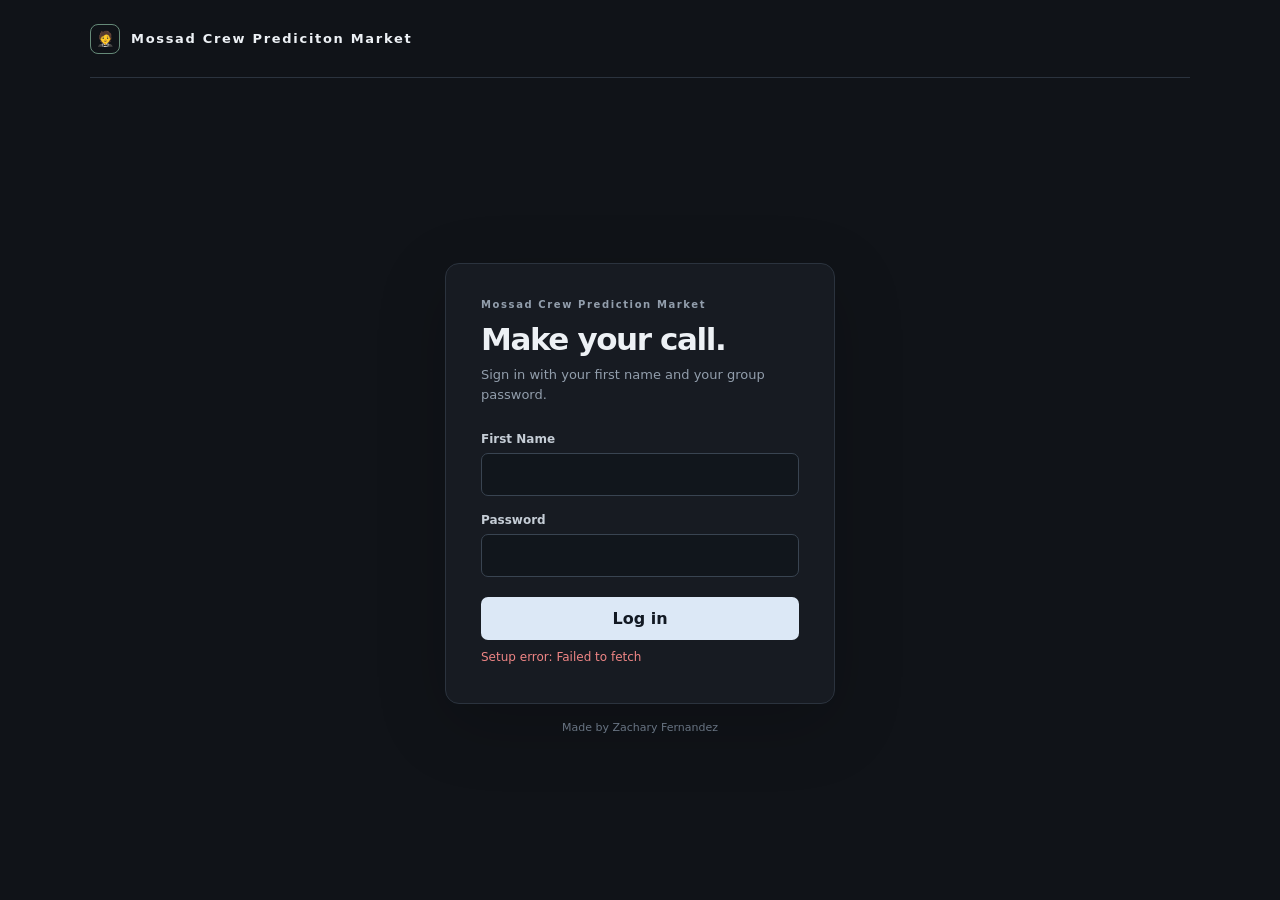
<file: index.html>
<!doctype html>
<html lang="en">
<head>
  <meta charset="utf-8">
  <meta name="viewport" content="width=device-width, initial-scale=1">
  <meta name="theme-color" content="#101318">
  <title>Mossad Crew Prediciton Market</title>
  <link rel="stylesheet" href="./styles.css">
  <script src="./config.js"></script>
  <script defer src="./app.js"></script>
</head>
<body>
  <div class="page-shell">
    <header class="site-header">
      <a class="brand" href="./" aria-label="Mossad Crew Prediciton Market">
        <span class="brand-mark">🤵</span>
        <span>Mossad Crew Prediciton Market</span>
      </a>
      <div id="session-area" class="session-area" hidden>
        <div id="current-user" class="current-user"></div>
        <a class="button create-poll-link" href="./create.html" aria-label="Create a new poll"><span class="create-poll-link-icon" aria-hidden="true">＋</span><span>Create poll</span><span class="create-poll-link-arrow" aria-hidden="true">→</span></a>
        <button id="logout-button" class="button button-quiet button-small" type="button">Log out</button>
      </div>
    </header>

    <main>
      <section id="login-view" class="login-layout">
        <div class="login-panel">
          <div class="eyebrow">Mossad Crew Prediction Market</div>
          <h1>Make your call.</h1>
          <p class="muted login-copy">Sign in with your first name and your group password.</p>
          <form id="login-form" autocomplete="on">
            <label for="username-input">First Name</label>
            <input id="username-input" name="username" type="text" autocomplete="username" autocapitalize="none" spellcheck="false" required maxlength="24">
            <label for="password-input">Password</label>
            <input id="password-input" name="password" type="password" autocomplete="current-password" required>
            <button id="login-button" class="button button-primary login-submit" type="submit">Log in</button>
            <p id="login-message" class="form-message" role="alert"></p>
          </form>
        </div>
        <p class="login-footnote">Made by Zachary Fernandez</p>
      </section>

      <section id="app-view" hidden>
        <section class="leaderboard-section panel">
          <div class="section-heading leaderboard-heading">
            <div>
              <div class="eyebrow">THE STANDINGS</div>
              <h1>Leaderboard</h1>
            </div>
            <div class="leaderboard-meta">
              <span id="player-count">0 players</span>
              <span class="meta-dot">·</span>
              <span id="resolved-count">0 resolved polls</span>
            </div>
          </div>
          <div class="table-wrap">
            <table class="leaderboard-table">
              <thead>
                <tr>
                  <th class="rank-heading">#</th>
                  <th>Player</th>
                  <th class="numeric">Wins</th>
                  <th class="numeric">Losses</th>
                  <th class="numeric">Accuracy</th>
                </tr>
              </thead>
              <tbody id="leaderboard-body">
                <tr><td colspan="5" class="empty-cell">Loading leaderboard…</td></tr>
              </tbody>
            </table>
          </div>
        </section>

        <details id="open-polls-section" class="poll-section" open>
          <summary class="section-summary">
            <span class="summary-title">Open Polls <span id="open-poll-count" class="count-pill">0</span></span>
            <span class="summary-chevron" aria-hidden="true">⌄</span>
          </summary>
          <div id="open-polls" class="poll-grid"></div>
        </details>

        <details id="closed-polls-section" class="poll-section">
          <summary class="section-summary">
            <span class="summary-title">Closed Polls <span id="closed-poll-count" class="count-pill">0</span></span>
            <span class="summary-chevron" aria-hidden="true">⌄</span>
          </summary>
          <div class="closed-toolbar">
            <label class="control-label" for="closed-filter">Show
              <select id="closed-filter">
                <option value="all">All</option>
                <option value="unresolved">Unresolved</option>
                <option value="resolved">Resolved</option>
              </select>
            </label>
            <label class="control-label" for="closed-sort">Sort by
              <select id="closed-sort">
                <option value="closing-newest">Date closed (newest)</option>
                <option value="closing-oldest">Date closed (oldest)</option>
                <option value="resolved-newest">Date resolved (newest)</option>
                <option value="resolved-oldest">Date resolved (oldest)</option>
              </select>
            </label>
          </div>
          <div id="closed-polls" class="poll-grid"></div>
        </details>

        <div class="page-footer">
          <span>Mossad Crew Prediciton Market</span>
          <span id="last-updated">Updating…</span>
          <button id="refresh-button" class="text-button" type="button">Refresh</button>
        </div>
      </section>
    </main>
  </div>

  <div id="spec-modal" class="modal-backdrop" hidden>
    <section class="modal-card" role="dialog" aria-modal="true" aria-labelledby="modal-title">
      <div class="modal-heading">
        <h2 id="modal-title">Additional specifications</h2>
        <button id="modal-close" class="icon-button" type="button" aria-label="Close specifications">×</button>
      </div>
      <div id="modal-content" class="modal-content"></div>
    </section>
  </div>

  <div id="toast-region" class="toast-region" aria-live="polite" aria-atomic="true"></div>
</body>
</html>
</file>
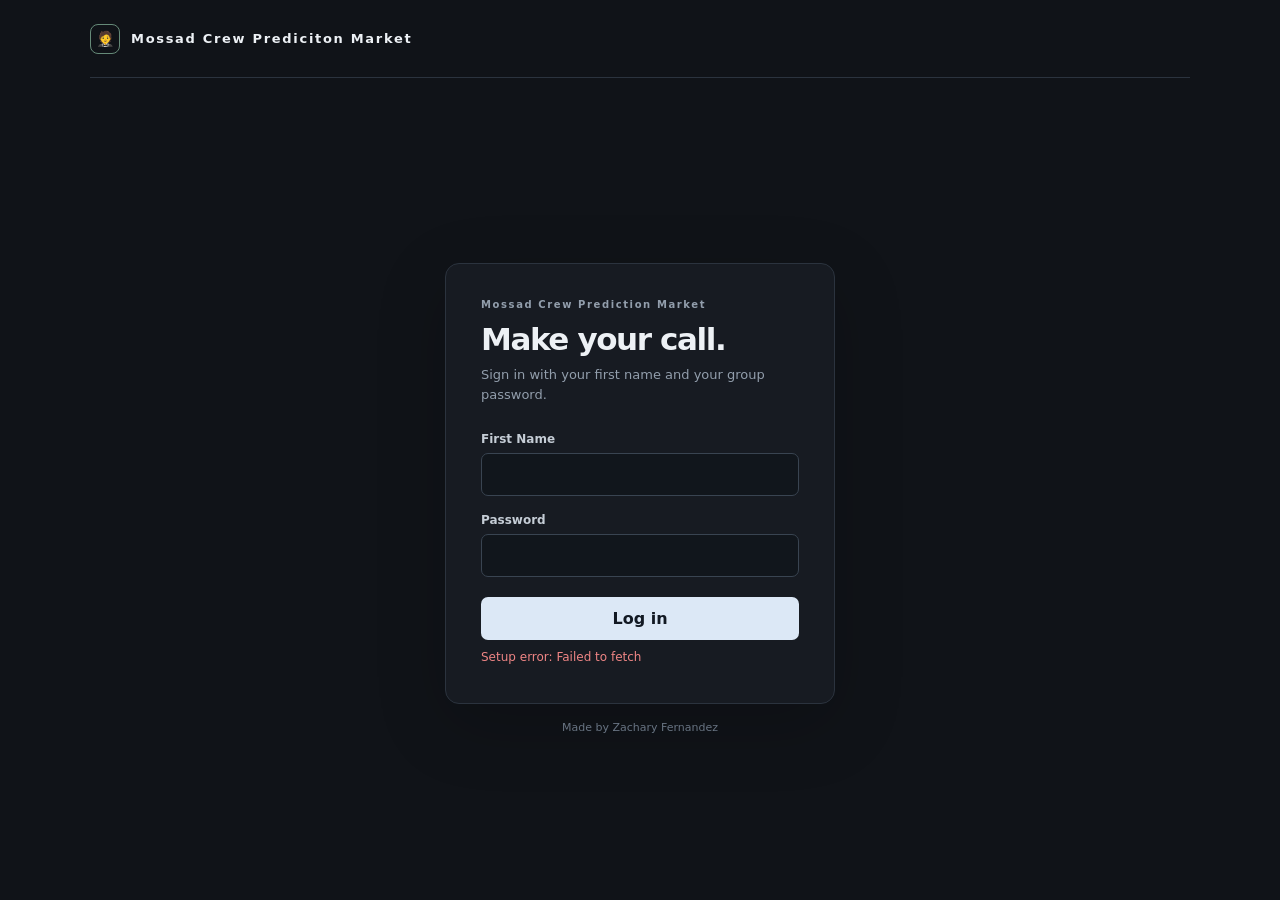
<file: create.html>
<!doctype html>
<html lang="en">
<head>
  <meta charset="utf-8">
  <meta name="viewport" content="width=device-width, initial-scale=1">
  <meta name="theme-color" content="#101318">
  <title>Create a Poll · The Exchange</title>
  <link rel="stylesheet" href="./styles.css">
  <script src="./config.js"></script>
  <script defer src="./create-poll.js"></script>
</head>
<body class="create-page">
  <div class="page-shell">
    <header class="site-header create-site-header">
      <a class="brand" href="./index.html" aria-label="The Exchange home">
        <span class="brand-mark">🤵</span>
        <span>Mossad Crew Prediction Market</span>
      </a>
      <div class="create-header-right">
        <div id="create-current-user" class="current-user"></div>
        <a class="button button-quiet button-small back-link" href="./index.html"><span aria-hidden="true">←</span><span>Back to polls</span></a>
      </div>
    </header>

    <main class="create-layout">
      <div class="create-page-heading">
        <div class="create-heading-copy">
          <div class="eyebrow">( ͡~ ͜ʖ ͡°)</div>
          <h1>Create a poll</h1>
          <p class="muted">Set the question, choose the outcomes, and decide when voting closes.</p>
        </div>
        <div class="create-heading-mark" aria-hidden="true"><span>＋</span></div>
      </div>

      <form id="create-poll-form" class="create-form">
        <section class="panel create-form-section question-section" aria-labelledby="question-section-title">
          <div class="form-section-heading">
            <span class="form-section-number">01</span>
            <div>
              <h2 id="question-section-title">The question</h2>
              <p>What are you asking the group to predict?</p>
            </div>
          </div>
          <div class="form-field">
            <label for="poll-question">Poll question <span class="required-mark">*</span></label>
            <input id="poll-question" name="question" type="text" maxlength="180" placeholder="e.g. Peter gets drunk this Saturday" required>
            <span class="field-hint">Keep it specific enough that the result is unambiguous.</span>
          </div>
        </section>

        <section class="panel create-form-section" aria-labelledby="timing-section-title">
          <div class="form-section-heading">
            <span class="form-section-number">02</span>
            <div>
              <h2 id="timing-section-title">Timing & context</h2>
              <p>Set the voting deadline and add any useful context.</p>
            </div>
          </div>
          <div class="form-field">
            <label for="poll-closing-date">Voting closes <span class="required-mark">*</span></label>
            <input id="poll-closing-date" name="closingDate" type="datetime-local" required>
            <span class="field-hint">Uses your device's local time zone.</span>
          </div>
          <div class="form-grid-two">
            <div class="form-field">
              <label for="poll-description">Description <span class="optional-mark">OPTIONAL</span></label>
              <textarea id="poll-description" name="description" rows="3" maxlength="500" placeholder="Add context for the group..."></textarea>
              <span class="field-hint">A short explanation shown on the poll tile.</span>
            </div>
            <div class="form-field">
              <label for="poll-specifications">Additional specifications <span class="optional-mark">OPTIONAL</span></label>
              <textarea id="poll-specifications" name="specifications" rows="3" maxlength="2000" placeholder="Clarify exactly what counts..."></textarea>
              <span class="field-hint">Shown behind a separate button on the poll.</span>
            </div>
          </div>
        </section>

        <section class="panel create-form-section" aria-labelledby="options-section-title">
          <div class="form-section-heading form-section-heading-spread">
            <div class="form-section-title-group">
              <span class="form-section-number">03</span>
              <div>
                <h2 id="options-section-title">Answer options <span class="required-mark">*</span></h2>
                <p>Add every possible outcome for this poll.</p>
              </div>
            </div>
            <span class="section-limit">2–12 options</span>
          </div>
          <fieldset class="form-field form-fieldset">
            <legend class="visually-hidden">Answer options</legend>
            <div id="poll-options-list" class="poll-options-editor">
              <div class="poll-option-row">
                <span class="option-index">01</span>
                <input class="poll-option-input" type="text" maxlength="100" placeholder="First option" aria-label="Option 1" required>
                <button class="remove-option-button" type="button" aria-label="Remove option" disabled>×</button>
              </div>
              <div class="poll-option-row">
                <span class="option-index">02</span>
                <input class="poll-option-input" type="text" maxlength="100" placeholder="Second option" aria-label="Option 2" required>
                <button class="remove-option-button" type="button" aria-label="Remove option" disabled>×</button>
              </div>
            </div>
            <button id="add-option-button" class="add-option-button" type="button"><span aria-hidden="true">＋</span> Add another option</button>
          </fieldset>
        </section>

        <section class="panel create-form-section" aria-labelledby="excluded-section-title">
          <div class="form-section-heading form-section-heading-spread">
            <div class="form-section-title-group">
              <span class="form-section-number">04</span>
              <div>
                <h2 id="excluded-section-title">Excluded participants</h2>
                <p>Excluded players cannot vote and aren't included in scoring.<br><b>Only exclude players that have a direct control over the result.</b></p>
              </div>
            </div>
            <span class="section-limit">Optional</span>
          </div>
          <fieldset class="form-field form-fieldset">
            <legend class="visually-hidden">Choose excluded participants</legend>
            <div id="excluded-users-list" class="excluded-users-list">
              <span class="field-hint">Loading players…</span>
            </div>
          </fieldset>
        </section>

        <div class="create-submit-area">
          <p class="field-hint"><span class="required-mark">*</span> Required fields. Polls cannot be edited after creation from this page.</p>
          <button id="create-poll-submit" class="button button-primary create-submit" type="submit">
            <span class="submit-button-icon" aria-hidden="true">＋</span>
            <span>Create poll</span>
            <span class="submit-button-arrow" aria-hidden="true">→</span>
          </button>
          <p id="create-poll-message" class="create-message" role="status" aria-live="polite"></p>
        </div>
      </form>

      <div class="create-footer">
        <a class="text-button" href="./index.html">← Back to all polls</a>
        <span>Mossad Crew Prediction Market</span>
      </div>
    </main>
  </div>
</body>
</html>
</file>
<file: styles.css>
:root {
  color-scheme: dark;
  --bg: #101318;
  --panel: #171b22;
  --panel-raised: #1d232c;
  --panel-soft: #202732;
  --border: #2b333e;
  --border-light: #394451;
  --text: #edf1f5;
  --muted: #929eac;
  --faint: #687482;
  --green: #70d69a;
  --green-bg: rgba(53, 145, 91, .13);
  --red: #ef8585;
  --red-bg: rgba(165, 62, 62, .11);
  --accent: #a8c7ff;
  font-family: Inter, ui-sans-serif, system-ui, -apple-system, BlinkMacSystemFont, "Segoe UI", sans-serif;
}

* { box-sizing: border-box; }
[hidden] { display: none !important; }
body { margin: 0; min-width: 320px; background: var(--bg); color: var(--text); }
button, input, select, textarea { font: inherit; }
button { cursor: pointer; }
button:disabled { cursor: not-allowed; }
.page-shell { width: min(1100px, calc(100% - 40px)); margin: 0 auto; }
.site-header { height: 78px; display: flex; align-items: center; justify-content: space-between; border-bottom: 1px solid var(--border); }
.brand { display: inline-flex; align-items: center; gap: 11px; color: var(--text); text-decoration: none; font-size: 13px; font-weight: 800; letter-spacing: .13em; }
.brand-mark { width: 30px; height: 30px; display: grid; place-items: center; border: 1px solid #658a78; border-radius: 8px; color: var(--green); font-size: 15px; letter-spacing: 0; }
.session-area { display: flex; align-items: center; gap: 15px; }
.current-user { display: flex; align-items: center; gap: 9px; color: #dbe1e8; font-size: 13px; }
.login-layout { min-height: calc(100vh - 79px); display: flex; flex-direction: column; justify-content: center; align-items: center; padding: 55px 0 35px; }
.login-panel { width: min(390px, 100%); padding: 35px; border: 1px solid var(--border); border-radius: 14px; background: var(--panel); box-shadow: 0 20px 70px rgba(0,0,0,.18); }
.eyebrow { color: var(--muted); font-size: 10px; font-weight: 750; letter-spacing: .16em; }
h1, h2, p { margin-top: 0; }
.login-panel h1 { margin: 11px 0 8px; font-size: 31px; letter-spacing: -.045em; }
.muted { color: var(--muted); }
.login-copy { margin-bottom: 27px; font-size: 13px; line-height: 1.55; }
#login-form { display: flex; flex-direction: column; }
#login-form label { margin: 0 0 7px; color: #c5cdd6; font-size: 12px; font-weight: 650; }
#login-form input { height: 43px; margin-bottom: 17px; padding: 0 12px; border: 1px solid var(--border-light); border-radius: 7px; outline: none; background: #11161c; color: var(--text); }
#login-form input:focus { border-color: #7e9cbd; box-shadow: 0 0 0 3px rgba(126,156,189,.12); }
.button { border: 1px solid transparent; border-radius: 7px; font-weight: 700; transition: background .15s ease, border-color .15s ease, transform .15s ease; }
.button:active:not(:disabled) { transform: translateY(1px); }
.button-primary { min-height: 43px; background: #dce8f6; color: #121923; }
.button-primary:hover:not(:disabled) { background: #fff; }
.button-quiet { background: transparent; border-color: var(--border-light); color: #cbd4df; }
.button-quiet:hover { background: var(--panel-raised); }
.button-small { padding: 7px 11px; font-size: 11px; }
.login-submit { margin-top: 3px; }
.form-message { min-height: 18px; margin: 10px 0 0; color: var(--red); font-size: 12px; }
.login-footnote { margin: 17px 0 0; color: var(--faint); font-size: 11px; }

#app-view { padding: 29px 0 50px; }
.panel { border: 1px solid var(--border); border-radius: 11px; background: var(--panel); }
.leaderboard-section { padding: 22px 24px 14px; }
.section-heading { display: flex; align-items: end; justify-content: space-between; gap: 15px; }
.leaderboard-heading { margin-bottom: 17px; }
.leaderboard-heading h1 { margin: 5px 0 0; font-size: 23px; letter-spacing: -.035em; }
.leaderboard-meta { display: flex; gap: 8px; align-items: center; padding-bottom: 3px; color: var(--muted); font-size: 11px; }
.meta-dot { color: var(--faint); }
.table-wrap { overflow-x: auto; }
.leaderboard-table { width: 100%; border-collapse: collapse; text-align: left; }
.leaderboard-table th { height: 34px; border-bottom: 1px solid var(--border); color: var(--faint); font-size: 10px; font-weight: 700; letter-spacing: .08em; text-transform: uppercase; }
.leaderboard-table td { height: 48px; border-bottom: 1px solid rgba(43,51,62,.7); color: #dce2e9; font-size: 12px; }
.leaderboard-table tbody tr:last-child td { border-bottom: 0; }
.leaderboard-table .numeric { text-align: right; }
.leaderboard-table td.numeric { padding-right: 8px; font-variant-numeric: tabular-nums; }
.leaderboard-table th.numeric { text-align: right; padding-right: 8px; }
.rank-heading, .rank-number { width: 40px; color: var(--faint) !important; }
.rank-number { display: inline-grid; width: 23px; height: 23px; place-items: center; border-radius: 6px; background: var(--panel-raised); font-size: 11px; }
.rank-first { background: rgba(112,214,154,.13); color: var(--green) !important; }
.player-cell { display: inline-flex; align-items: center; gap: 9px; }
.current-player td { color: #fff; }
.current-player td:nth-child(2) { font-weight: 700; }
.stat-positive { color: var(--green) !important; }
.stat-negative { color: var(--red) !important; }
.empty-cell { padding: 15px 0; color: var(--muted) !important; }

.poll-section { margin-top: 23px; }
.section-summary { min-height: 48px; display: flex; align-items: center; justify-content: space-between; padding: 0 2px 10px; list-style: none; cursor: pointer; user-select: none; }
.section-summary::-webkit-details-marker { display: none; }
.summary-title { display: inline-flex; align-items: center; gap: 10px; font-size: 18px; font-weight: 760; letter-spacing: -.025em; }
.count-pill { min-width: 22px; padding: 3px 7px; border: 1px solid var(--border); border-radius: 20px; color: var(--muted); font-size: 10px; font-weight: 650; text-align: center; }
.summary-chevron { color: var(--muted); font-size: 20px; transform: rotate(0); transition: transform .15s ease; }
.poll-section:not([open]) .summary-chevron { transform: rotate(-90deg); }
.poll-grid { display: grid; grid-template-columns: repeat(2, minmax(0, 1fr)); gap: 13px; }
.poll-card { min-width: 0; padding: 18px; border: 1px solid var(--border); border-radius: 10px; background: var(--panel); transition: border-color .15s ease; }
.poll-card:hover { border-color: var(--border-light); }
.poll-card.closed-card { border-color: #29333d; background: #171c23; }
.poll-card.resolved-card { border-color: rgba(83,155,111,.36); background: var(--green-bg); }
.poll-card.excluded-card { opacity: .7; }
.poll-topline { display: flex; align-items: center; justify-content: space-between; gap: 12px; margin-bottom: 10px; }
.market-status { color: var(--green); font-size: 10px; font-weight: 700; letter-spacing: .035em; white-space: nowrap; }
.market-status.closed { color: #a5aeb9; }
.market-status.resolved { color: var(--green); }
.poll-date { color: var(--muted); font-size: 10px; text-align: right; }
.poll-excluded-players { display: flex; align-items: center; gap: 8px; margin: -1px 0 11px; min-height: 22px; }
.poll-excluded-label { color: var(--muted); font-size: 9px; font-weight: 750; letter-spacing: .09em; }
.excluded-avatar-stack { display: inline-flex; align-items: center; padding-left: 2px; }
.excluded-avatar-stack .avatar { width: 22px; height: 22px; flex-basis: 22px; margin-left: -5px; border: 2px solid var(--panel); font-size: 8px; }
.closed-card .excluded-avatar-stack .avatar { border-color: #171c23; }
.resolved-card .excluded-avatar-stack .avatar { border-color: #1a2b22; }
.poll-question { margin: 0 0 8px; font-size: 16px; font-weight: 730; line-height: 1.35; letter-spacing: -.025em; }
.poll-description { margin: 0 0 12px; color: #aeb8c4; font-size: 12px; line-height: 1.5; }
.poll-spec-row { margin: 0 0 12px; }
.spec-button { padding: 0; border: 0; background: none; color: var(--accent); font-size: 11px; font-weight: 650; }
.spec-button:hover { text-decoration: underline; }
.options-list { display: flex; flex-direction: column; gap: 7px; }
.option-button { width: 100%; min-height: 48px; position: relative; overflow: hidden; padding: 9px 10px 8px; border: 1px solid var(--border-light); border-radius: 7px; background: #1c232c; color: var(--text); text-align: left; }
.option-button:not(:disabled):hover { border-color: #7892ad; background: #222d39; }
.option-button:disabled { opacity: .8; }
.option-button.is-mine { border-color: #91aed1; background: rgba(116,153,195,.12); }
.option-button.is-correct { border-color: rgba(112,214,154,.62); background: rgba(112,214,154,.12); }
.closed-card .option-button { background: rgba(20,25,32,.55); border-color: #303944; color: #b3bdc8; }
.resolved-card .option-button.is-correct { background: rgba(112,214,154,.13); border-color: rgba(112,214,154,.65); color: #e5ffef; }
.option-main { position: relative; z-index: 2; display: flex; align-items: center; justify-content: space-between; gap: 12px; }
.option-name { display: inline-flex; min-width: 0; align-items: center; gap: 8px; font-size: 12px; font-weight: 650; }
.option-name-text { overflow-wrap: anywhere; }
.option-check { width: 15px; height: 15px; display: inline-grid; flex: 0 0 15px; place-items: center; border: 1px solid #596574; border-radius: 50%; color: transparent; font-size: 10px; }
.is-mine .option-check { border-color: #a8c7ff; background: #a8c7ff; color: #142033; }
.is-correct .option-check { border-color: var(--green); background: var(--green); color: #10251a; }
.option-aside { display: inline-flex; align-items: center; gap: 9px; flex-shrink: 0; }
.option-percent { min-width: 31px; color: #b8c2ce; font-size: 11px; font-variant-numeric: tabular-nums; text-align: right; }
.option-bar { height: 3px; position: absolute; right: 0; bottom: 0; left: 0; background: rgba(125,143,164,.1); }
.option-bar-fill { height: 100%; display: block; border-radius: 0 3px 3px 0; background: #7899bd; transition: width .25s ease; }
.is-correct .option-bar-fill { background: var(--green); }
.avatar-stack { display: inline-flex; align-items: center; padding-left: 2px; }
.avatar-stack .avatar { margin-left: -5px; border: 2px solid #1c232c; }
.closed-card .avatar-stack .avatar { border-color: #171c23; }
.resolved-card .avatar-stack .avatar { border-color: #1a2b22; }
.option-footer { display: flex; justify-content: space-between; gap: 10px; margin-top: 12px; color: var(--muted); font-size: 10px; line-height: 1.45; }
.option-footer .your-pick { color: #c9dcf3; }
.poll-excluded-note { color: #d7a8a8; }
.no-polls { grid-column: 1 / -1; padding: 22px; border: 1px dashed var(--border-light); border-radius: 9px; color: var(--muted); font-size: 12px; text-align: center; }
.closed-toolbar { display: flex; justify-content: flex-end; gap: 15px; margin: -2px 0 13px; }
.control-label { display: inline-flex; align-items: center; gap: 7px; color: var(--muted); font-size: 11px; }
.control-label select { max-width: 190px; height: 32px; padding: 0 8px; border: 1px solid var(--border); border-radius: 6px; background: var(--panel); color: #dce3eb; font-size: 11px; }
.page-footer { display: flex; justify-content: center; align-items: center; gap: 12px; margin-top: 28px; color: var(--faint); font-size: 9px; letter-spacing: .08em; }
.text-button { padding: 3px; border: 0; background: none; color: var(--muted); font-size: 10px; letter-spacing: 0; }
.text-button:hover { color: var(--text); text-decoration: underline; }

.avatar { width: 27px; height: 27px; display: inline-grid; flex: 0 0 27px; place-items: center; overflow: hidden; border: 1px solid var(--border-light); border-radius: 50%; background: #303c49; color: #e3eaf1; font-size: 10px; font-weight: 750; object-fit: cover; }
.avatar.voter-avatar { width: 23px; height: 23px; flex-basis: 23px; font-size: 9px; }
.modal-backdrop { position: fixed; z-index: 20; inset: 0; display: grid; place-items: center; padding: 20px; background: rgba(3,6,10,.72); }
.modal-card { width: min(510px, 100%); max-height: min(75vh, 600px); overflow: auto; padding: 20px; border: 1px solid var(--border-light); border-radius: 12px; background: #1a2028; box-shadow: 0 25px 90px rgba(0,0,0,.45); }
.modal-heading { display: flex; align-items: center; justify-content: space-between; gap: 15px; padding-bottom: 13px; border-bottom: 1px solid var(--border); }
.modal-heading h2 { margin: 0; font-size: 15px; }
.icon-button { width: 29px; height: 29px; border: 1px solid var(--border-light); border-radius: 6px; background: transparent; color: var(--muted); font-size: 21px; line-height: 1; }
.icon-button:hover { background: var(--panel-soft); color: var(--text); }
.modal-content { padding-top: 15px; color: #d2dae3; font-size: 13px; line-height: 1.65; white-space: pre-wrap; overflow-wrap: anywhere; }
.toast-region { position: fixed; z-index: 30; right: 18px; bottom: 18px; display: flex; flex-direction: column; align-items: flex-end; gap: 8px; }
.toast { max-width: min(380px, calc(100vw - 36px)); padding: 11px 14px; border: 1px solid var(--border-light); border-radius: 8px; background: #202832; color: var(--text); box-shadow: 0 10px 35px rgba(0,0,0,.25); font-size: 12px; }
.toast.error { border-color: rgba(239,133,133,.45); color: #ffc2c2; }
.toast.success { border-color: rgba(112,214,154,.4); color: #c7f4d8; }

@media (max-width: 720px) {
  .page-shell { width: min(100% - 28px, 560px); }
  .site-header { height: 66px; }
  .login-layout { min-height: calc(100vh - 67px); }
  #app-view { padding-top: 19px; }
  .leaderboard-section { padding: 17px 15px 11px; }
  .poll-grid { grid-template-columns: 1fr; }
  .closed-toolbar { justify-content: space-between; gap: 8px; }
  .control-label { gap: 5px; }
  .control-label select { max-width: 150px; }
  .leaderboard-table th, .leaderboard-table td { font-size: 11px; }
}
@media (max-width: 420px) {
  .login-panel { padding: 25px 21px; }
  .current-user { font-size: 11px; }
  .current-user .avatar { width: 24px; height: 24px; flex-basis: 24px; }
  .leaderboard-meta { font-size: 9px; }
  .closed-toolbar { align-items: flex-start; flex-direction: column; }
  .control-label select { max-width: 220px; }
}


/* Main dashboard: primary create action */
.create-poll-link {
  min-height: 42px;
  display: inline-flex;
  align-items: center;
  justify-content: center;
  gap: 9px;
  padding: 0 13px;
  border: 1px solid rgba(112,214,154,.45);
  border-radius: 9px;
  background: linear-gradient(135deg, #8be4ae 0%, #65ce93 100%);
  color: #10251a;
  box-shadow: 0 5px 18px rgba(65,172,111,.16), inset 0 1px 0 rgba(255,255,255,.28);
  font-size: 12px;
  font-weight: 800;
  letter-spacing: -.01em;
  text-decoration: none;
  transition: transform .16s ease, box-shadow .16s ease, filter .16s ease;
}
.create-poll-link:hover {
  filter: brightness(1.06);
  box-shadow: 0 7px 23px rgba(65,172,111,.25), inset 0 1px 0 rgba(255,255,255,.32);
  transform: translateY(-1px);
}
.create-poll-link:active { transform: translateY(0); }
.create-poll-link-icon {
  width: 21px;
  height: 21px;
  display: inline-grid;
  place-items: center;
  border-radius: 6px;
  background: rgba(16,37,26,.11);
  font-size: 17px;
  font-weight: 500;
  line-height: 1;
}
.create-poll-link-arrow { margin-left: 2px; font-size: 15px; opacity: .7; }

/* Create-poll page */
.create-page { background: radial-gradient(ellipse at 50% -18%, rgba(78,112,145,.13), transparent 52%), var(--bg); }
.create-site-header { height: 72px; }
.create-header-right { display: flex; align-items: center; gap: 17px; }
.create-header-right .current-user { color: #cbd5df; }
.back-link { min-height: 39px; display: inline-flex; align-items: center; gap: 8px; padding: 0 12px; border-radius: 8px; font-size: 11px; text-decoration: none; }
.back-link span:first-child { font-size: 16px; line-height: 1; }
.create-layout { width: min(780px, 100%); margin: 0 auto; padding: 42px 0 58px; }
.create-page-heading { display: flex; align-items: center; justify-content: space-between; gap: 20px; margin-bottom: 25px; }
.create-heading-copy { min-width: 0; }
.create-page-heading h1 { margin: 8px 0 8px; font-size: clamp(30px, 4vw, 37px); letter-spacing: -.055em; line-height: 1.05; }
.create-page-heading p { max-width: 510px; margin: 0; font-size: 13px; line-height: 1.6; }
.create-heading-mark { width: 58px; height: 58px; flex: 0 0 58px; display: grid; place-items: center; border: 1px solid rgba(112,214,154,.22); border-radius: 17px; background: linear-gradient(145deg, rgba(112,214,154,.13), rgba(112,214,154,.035)); color: var(--green); box-shadow: inset 0 1px 0 rgba(255,255,255,.035); }
.create-heading-mark span { margin-top: -3px; font-size: 33px; font-weight: 300; }
.create-form { display: flex; flex-direction: column; gap: 14px; }
.create-form-section { min-width: 0; padding: 24px 26px 25px; border-radius: 13px; background: linear-gradient(145deg, rgba(29,35,44,.96), rgba(23,27,34,.98)); box-shadow: 0 10px 35px rgba(0,0,0,.09), inset 0 1px 0 rgba(255,255,255,.018); }
.form-section-heading { display: flex; align-items: flex-start; gap: 13px; margin-bottom: 21px; }
.form-section-heading-spread { justify-content: space-between; }
.form-section-title-group { min-width: 0; display: flex; align-items: flex-start; gap: 13px; }
.form-section-number { width: 31px; height: 31px; flex: 0 0 31px; display: grid; place-items: center; border: 1px solid var(--border-light); border-radius: 9px; background: rgba(255,255,255,.025); color: var(--green); font-size: 10px; font-weight: 800; font-variant-numeric: tabular-nums; }
.form-section-heading h2 { margin: 1px 0 5px; color: #f0f4f8; font-size: 15px; font-weight: 760; letter-spacing: -.025em; }
.form-section-heading p { margin: 0; color: var(--muted); font-size: 11px; line-height: 1.5; }
.section-limit { flex: 0 0 auto; margin-top: 4px; padding: 5px 8px; border: 1px solid var(--border); border-radius: 20px; color: var(--muted); font-size: 9px; font-weight: 700; letter-spacing: .035em; }
.form-field { min-width: 0; display: flex; flex-direction: column; gap: 8px; }
.form-field > label, .form-fieldset > legend { color: #dce3eb; font-size: 11px; font-weight: 720; letter-spacing: .01em; }
.required-mark { color: var(--green); }
.optional-mark { margin-left: 6px; color: var(--faint); font-size: 9px; font-weight: 750; letter-spacing: .09em; }
.field-hint { color: var(--muted); font-size: 10px; line-height: 1.55; }
.form-field input[type="text"], .form-field input[type="datetime-local"], .form-field textarea {
  width: 100%; min-height: 46px; padding: 11px 13px; border: 1px solid #35404d; border-radius: 8px; outline: none; background: #11171e; color: var(--text); font-size: 13px; line-height: 1.45; transition: border-color .15s ease, box-shadow .15s ease, background .15s ease;
}
.form-field input::placeholder, .form-field textarea::placeholder, .poll-option-row input::placeholder { color: #687584; }
.form-field input:focus, .form-field textarea:focus, .poll-option-row input:focus { border-color: #82b99a; background: #131b21; box-shadow: 0 0 0 3px rgba(112,214,154,.10); }
.form-field input[type="datetime-local"] { color-scheme: dark; }
.form-field textarea { min-height: 94px; resize: vertical; line-height: 1.55; }
.form-grid-two { display: grid; grid-template-columns: repeat(2, minmax(0,1fr)); gap: 16px; margin-top: 19px; }
.form-fieldset { min-width: 0; margin: 0; padding: 0; border: 0; }
.visually-hidden { position: absolute; width: 1px; height: 1px; padding: 0; margin: -1px; overflow: hidden; clip: rect(0,0,0,0); white-space: nowrap; border: 0; }
.poll-options-editor { display: flex; flex-direction: column; gap: 9px; }
.poll-option-row { display: grid; grid-template-columns: 33px minmax(0,1fr) 40px; align-items: center; gap: 10px; }
.option-index { color: #81909f; font-size: 10px; font-weight: 750; font-variant-numeric: tabular-nums; text-align: center; }
.poll-option-row input { min-width: 0; width: 100%; min-height: 44px; padding: 10px 12px; border: 1px solid #35404d; border-radius: 8px; outline: none; background: #11171e; color: var(--text); font-size: 12px; transition: border-color .15s ease, box-shadow .15s ease, background .15s ease; }
.remove-option-button { width: 40px; height: 40px; display: grid; place-items: center; border: 1px solid var(--border); border-radius: 8px; background: rgba(255,255,255,.018); color: #9ba7b4; font-size: 21px; line-height: 1; transition: border-color .15s ease, color .15s ease, background .15s ease; }
.remove-option-button:hover:not(:disabled) { border-color: rgba(239,133,133,.48); background: var(--red-bg); color: var(--red); }
.remove-option-button:disabled { opacity: .22; }
.add-option-button { min-height: 42px; display: inline-flex; align-items: center; gap: 8px; align-self: flex-start; margin-top: 9px; padding: 0 12px; border: 1px dashed #506176; border-radius: 8px; background: rgba(116,153,195,.045); color: #b8cce3; font-size: 11px; font-weight: 700; transition: border-color .15s ease, background .15s ease, color .15s ease; }
.add-option-button span { font-size: 16px; font-weight: 400; }
.add-option-button:hover:not(:disabled) { border-color: #89a8c9; background: rgba(116,153,195,.10); color: #e0edfb; }
.add-option-button:disabled { color: var(--faint); opacity: .65; }
.excluded-users-list { display: grid; grid-template-columns: repeat(3, minmax(0,1fr)); gap: 9px; }
.excluded-user-choice { min-width: 0; min-height: 54px; display: flex; align-items: center; gap: 9px; padding: 8px 10px; border: 1px solid #303a46; border-radius: 9px; background: rgba(15,21,28,.55); color: #d1dae4; font-size: 11px; font-weight: 650; cursor: pointer; transition: border-color .15s ease, background .15s ease, transform .15s ease; }
.excluded-user-choice:hover { border-color: #536477; background: rgba(255,255,255,.035); }
.excluded-user-choice:has(input:checked) { border-color: #7aa6ca; background: rgba(116,153,195,.13); box-shadow: inset 0 0 0 1px rgba(116,153,195,.08); }
.excluded-user-choice input { width: 16px; height: 16px; flex: 0 0 16px; margin: 0 0 0 auto; accent-color: #a8c7ff; }
.excluded-user-choice .avatar { width: 30px; height: 30px; flex: 0 0 30px; }
.excluded-user-choice span:last-child { min-width: 0; overflow: hidden; text-overflow: ellipsis; white-space: nowrap; }
.create-submit-area { display: grid; grid-template-columns: minmax(0,1fr) auto; align-items: center; gap: 12px 20px; padding: 17px 2px 0; }
.create-submit-area > .field-hint { max-width: 420px; margin: 0; }
.create-submit { min-width: 190px; min-height: 50px; display: inline-flex; align-items: center; justify-content: center; gap: 10px; padding: 0 15px; border: 1px solid rgba(112,214,154,.48); border-radius: 10px; background: linear-gradient(135deg, #8be4ae 0%, #65ce93 100%); color: #10251a; box-shadow: 0 6px 20px rgba(65,172,111,.16), inset 0 1px 0 rgba(255,255,255,.3); font-size: 12px; font-weight: 800; transition: filter .15s ease, box-shadow .15s ease, transform .15s ease; }
.create-submit:hover:not(:disabled) { filter: brightness(1.06); box-shadow: 0 8px 24px rgba(65,172,111,.23), inset 0 1px 0 rgba(255,255,255,.34); transform: translateY(-1px); }
.create-submit:disabled { cursor: wait; opacity: .65; }
.submit-button-icon { width: 21px; height: 21px; display: inline-grid; place-items: center; border-radius: 6px; background: rgba(16,37,26,.11); font-size: 17px; font-weight: 400; }
.submit-button-arrow { margin-left: 5px; font-size: 16px; opacity: .72; }
.create-message { grid-column: 1 / -1; min-height: 0; margin: 0; padding: 0; font-size: 12px; line-height: 1.5; }
.create-message:empty { display: none; }
.create-message.error { color: var(--red); }
.create-message.success { color: var(--green); }
.create-footer { display: flex; align-items: center; justify-content: space-between; margin-top: 23px; color: var(--faint); font-size: 9px; letter-spacing: .08em; }
.create-footer .text-button { color: var(--muted); text-decoration: none; }
.create-footer .text-button:hover { color: var(--text); text-decoration: underline; }

button:focus-visible, a:focus-visible, input:focus-visible, textarea:focus-visible { outline: 2px solid #91cba9; outline-offset: 3px; }

@media (max-width: 720px) {
  .page-shell { width: min(100% - 28px, 560px); }
  .session-area { gap: 8px; }
  .create-poll-link { min-height: 40px; padding: 0 10px; gap: 7px; }
  .create-poll-link-arrow { display: none; }
  .create-site-header { height: 65px; }
  .create-header-right { gap: 8px; }
  .create-layout { padding: 29px 0 42px; }
  .create-form { gap: 11px; }
  .create-form-section { padding: 21px 19px 22px; }
  .form-grid-two { gap: 13px; }
  .excluded-users-list { grid-template-columns: repeat(2, minmax(0,1fr)); }
}
@media (max-width: 520px) {
  .session-area { gap: 6px; }
  .session-area .current-user span { display: none; }
  .session-area .button-small { padding: 6px 8px; }
  .create-heading-mark { width: 48px; height: 48px; flex-basis: 48px; border-radius: 14px; }
  .create-heading-mark span { font-size: 28px; }
  .create-page-heading { margin-bottom: 19px; }
  .create-header-right .current-user { display: none; }
  .create-form-section { padding: 19px 16px 20px; }
  .form-section-heading { gap: 10px; margin-bottom: 17px; }
  .form-section-title-group { gap: 10px; }
  .form-section-number { width: 28px; height: 28px; flex-basis: 28px; border-radius: 8px; }
  .form-section-heading h2 { font-size: 14px; }
  .form-section-heading p { font-size: 10px; }
  .form-grid-two { grid-template-columns: 1fr; gap: 16px; margin-top: 17px; }
  .form-field input[type="text"], .form-field input[type="datetime-local"] { min-height: 48px; font-size: 14px; }
  .form-field textarea { min-height: 88px; font-size: 14px; }
  .poll-option-row { grid-template-columns: 25px minmax(0,1fr) 40px; gap: 7px; }
  .poll-option-row input { min-height: 46px; font-size: 14px; }
  .remove-option-button { width: 40px; height: 42px; }
  .add-option-button { width: 100%; justify-content: center; min-height: 44px; margin-top: 11px; }
  .excluded-users-list { gap: 7px; }
  .excluded-user-choice { min-height: 53px; gap: 7px; padding: 7px 8px; font-size: 10px; }
  .excluded-user-choice .avatar { width: 27px; height: 27px; flex-basis: 27px; }
  .excluded-user-choice input { width: 15px; height: 15px; flex-basis: 15px; }
  .create-submit-area { grid-template-columns: 1fr; gap: 12px; padding-top: 12px; }
  .create-submit-area > .field-hint { order: 2; }
  .create-submit { width: 100%; min-height: 52px; order: 1; }
  .create-message { order: 3; }
  .create-footer { margin-top: 20px; }
}
@media (max-width: 360px) {
  .page-shell { width: calc(100% - 22px); }
  .brand { gap: 8px; font-size: 11px; }
  .brand-mark { width: 28px; height: 28px; }
  .back-link { min-height: 38px; padding: 0 9px; font-size: 10px; }
  .create-heading-mark { display: none; }
  .section-limit { font-size: 8px; padding: 4px 6px; }
  .excluded-users-list { grid-template-columns: 1fr 1fr; }
  .excluded-user-choice { gap: 6px; padding-inline: 7px; }
}
</file>
